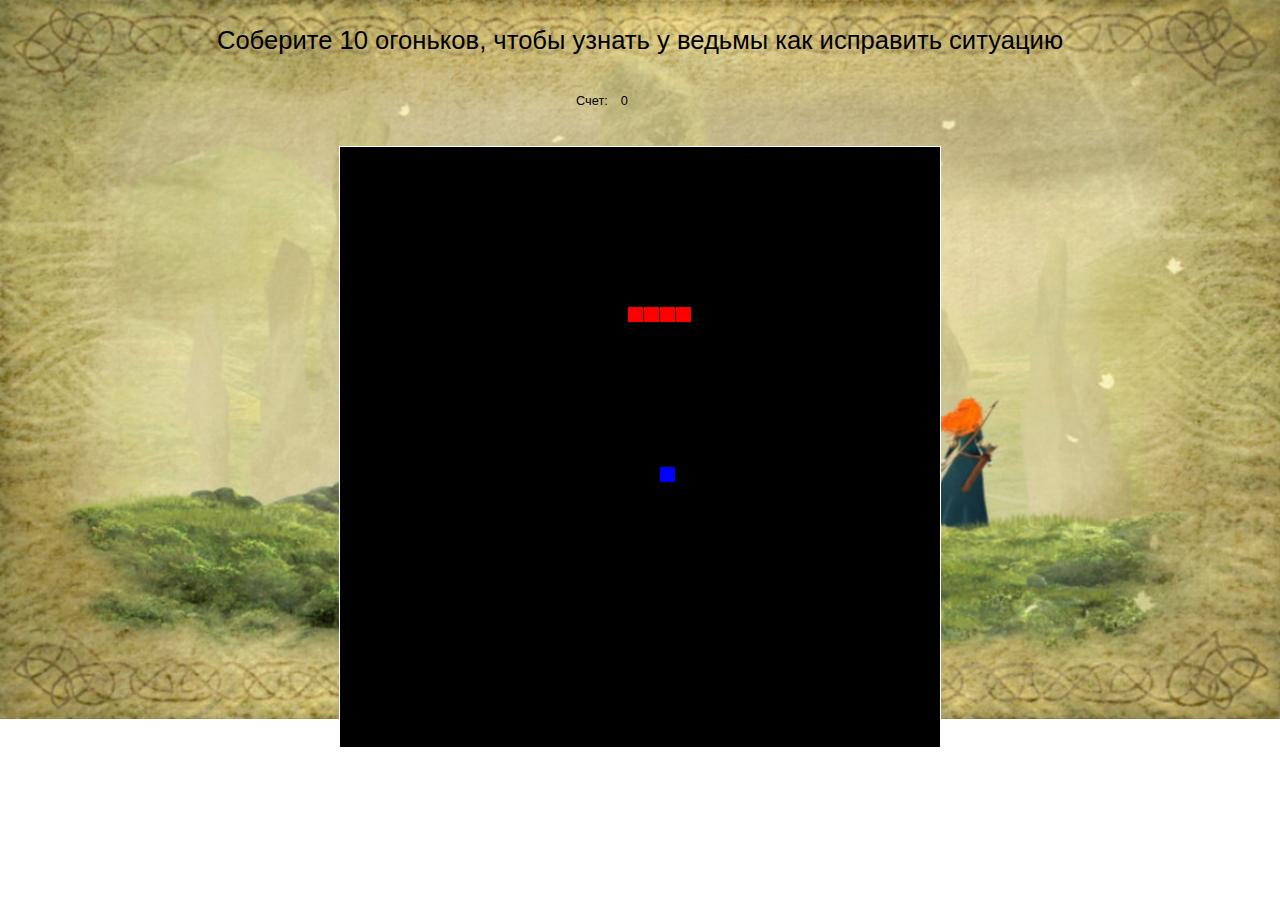
<file: 2_game.html>
<!DOCTYPE html>
<html lang="ru">
  <head>
    <meta charset="UTF-8" />
    <meta http-equiv="X-UA-Compatible" content="IE=edge" />
    <meta name="viewport" content="width=device-width, initial-scale=1.0" />
    <link
      href="https://cdn.jsdelivr.net/npm/bootstrap@5.1.2/dist/css/bootstrap.min.css"
      rel="stylesheet"
      integrity="sha384-uWxY/CJNBR+1zjPWmfnSnVxwRheevXITnMqoEIeG1LJrdI0GlVs/9cVSyPYXdcSF"
      crossorigin="anonymous"
    />
    <link rel="stylesheet" href="./assets/styles/index.css" />

    <link rel="stylesheet" href="./assets/styles/2_game.css" />
    <link rel="stylesheet" href="./assets/styles/gobelen.css" />
    <script src="./assets/scripts/2_game.js" defer></script>
    <title>Игра №2</title>
  </head>
  <body>
    <h1 class="snake__heading">
      Соберите 10 огоньков, чтобы узнать у ведьмы как исправить ситуацию
    </h1>
    <div class="snake__count">
      <p>Счет:</p>
      <p class="snake__count_num">0</p>
    </div>
    <article class="snake">
      <canvas class="snake__game" width="600" height="600"></canvas>
    </article>

    <article class="snake__modal">
      <section>
        <h5 class="card-title mb-3">Поздравляю! Вы прошли игру!</h5>
        <button class="game-btn">Посмотреть гобелен</button>
      </section>
    </article>

    <article class="gobelen">
      <img src="./assets/images/2_gobelen-min.png" alt="1_gobelen" />
      <div>Прогресс! Пойдем дальше!</div>
      <button class="btn btn-light" onclick="document.location='menu.html'">
        На главное меню
      </button>
    </article>
  </body>
</html>
</file>
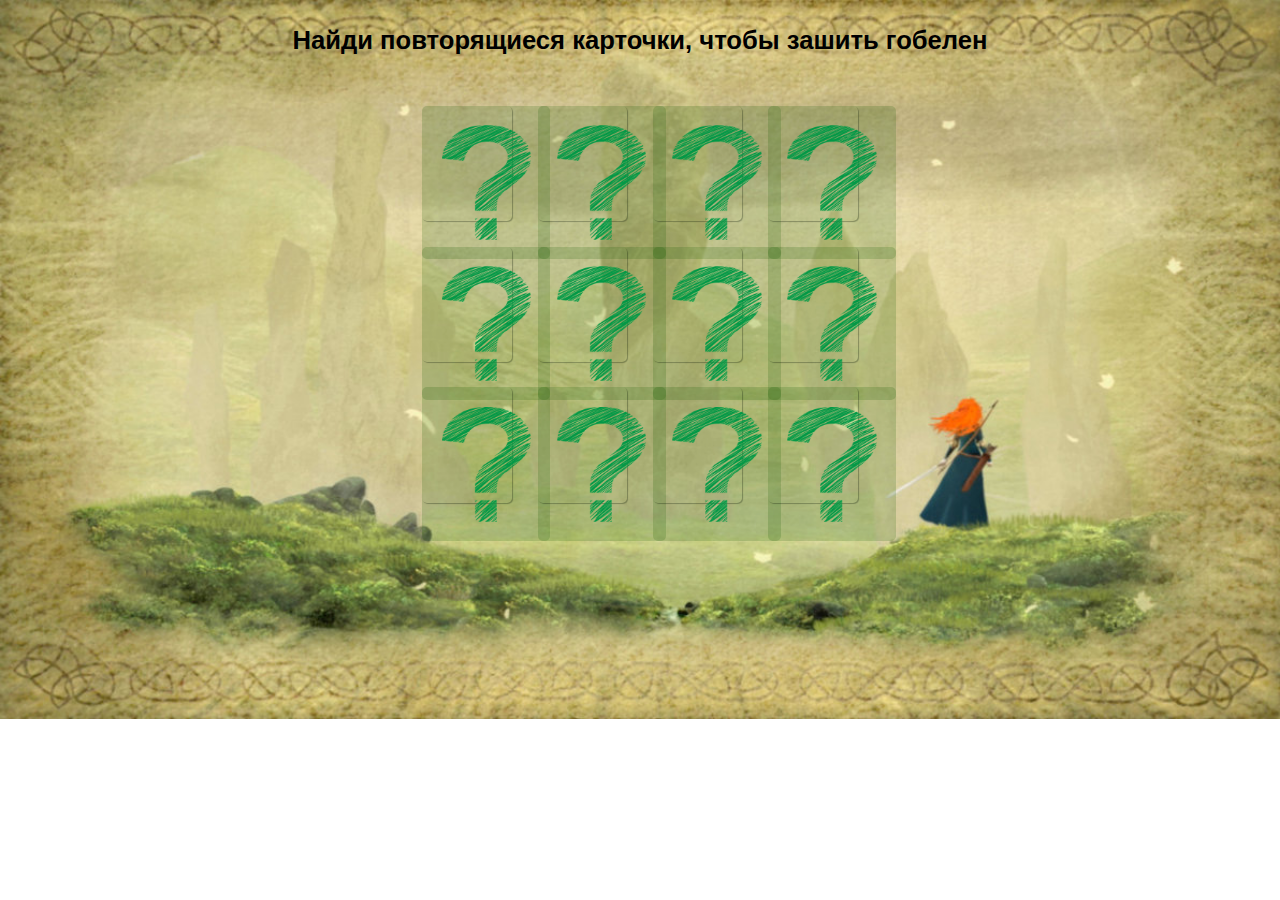
<file: 3_game.html>
<!DOCTYPE html>
<html lang="ru">
  <head>
    <meta charset="UTF-8" />
    <meta http-equiv="X-UA-Compatible" content="IE=edge" />
    <meta name="viewport" content="width=device-width, initial-scale=1.0" />
    <link
      href="https://cdn.jsdelivr.net/npm/bootstrap@5.1.2/dist/css/bootstrap.min.css"
      rel="stylesheet"
      integrity="sha384-uWxY/CJNBR+1zjPWmfnSnVxwRheevXITnMqoEIeG1LJrdI0GlVs/9cVSyPYXdcSF"
      crossorigin="anonymous"
    />
    <link rel="stylesheet" href="./assets/styles/index.css" />
    <link rel="stylesheet" href="./assets/styles/3_game.css" />
    <link rel="stylesheet" href="./assets/styles/gobelen.css" />

    <script src="./assets/scripts/3_game.js" defer></script>
    <title>Игра №3</title>
  </head>
  <body>
    <h1 class="game__heading">
      Найди повторящиеся карточки, чтобы зашить гобелен
    </h1>
    <article class="game">
      <section class="game-wrapper"></section>
    </article>
    <article class="text-center game-modal">
      <section class="card-body">
        <h5 class="card-title mb-3">Поздравляю! Вы прошли игру!</h5>
        <button class="game-btn">Посмотреть готовый гобелен</button>
      </section>
    </article>

    <article class="gobelen">
      <img src="./assets/images/3_gobelen-min.jpg" alt="1_gobelen" />
      <div>УРА! ГОТОВО! ВЫ ВЫИГРАЛИ</div>
    </article>

    <script
      src="https://cdn.jsdelivr.net/npm/bootstrap@5.1.3/dist/js/bootstrap.min.js"
      integrity="sha384-QJHtvGhmr9XOIpI6YVutG+2QOK9T+ZnN4kzFN1RtK3zEFEIsxhlmWl5/YESvpZ13"
      crossorigin="anonymous"
    ></script>
  </body>
</html>
</file>
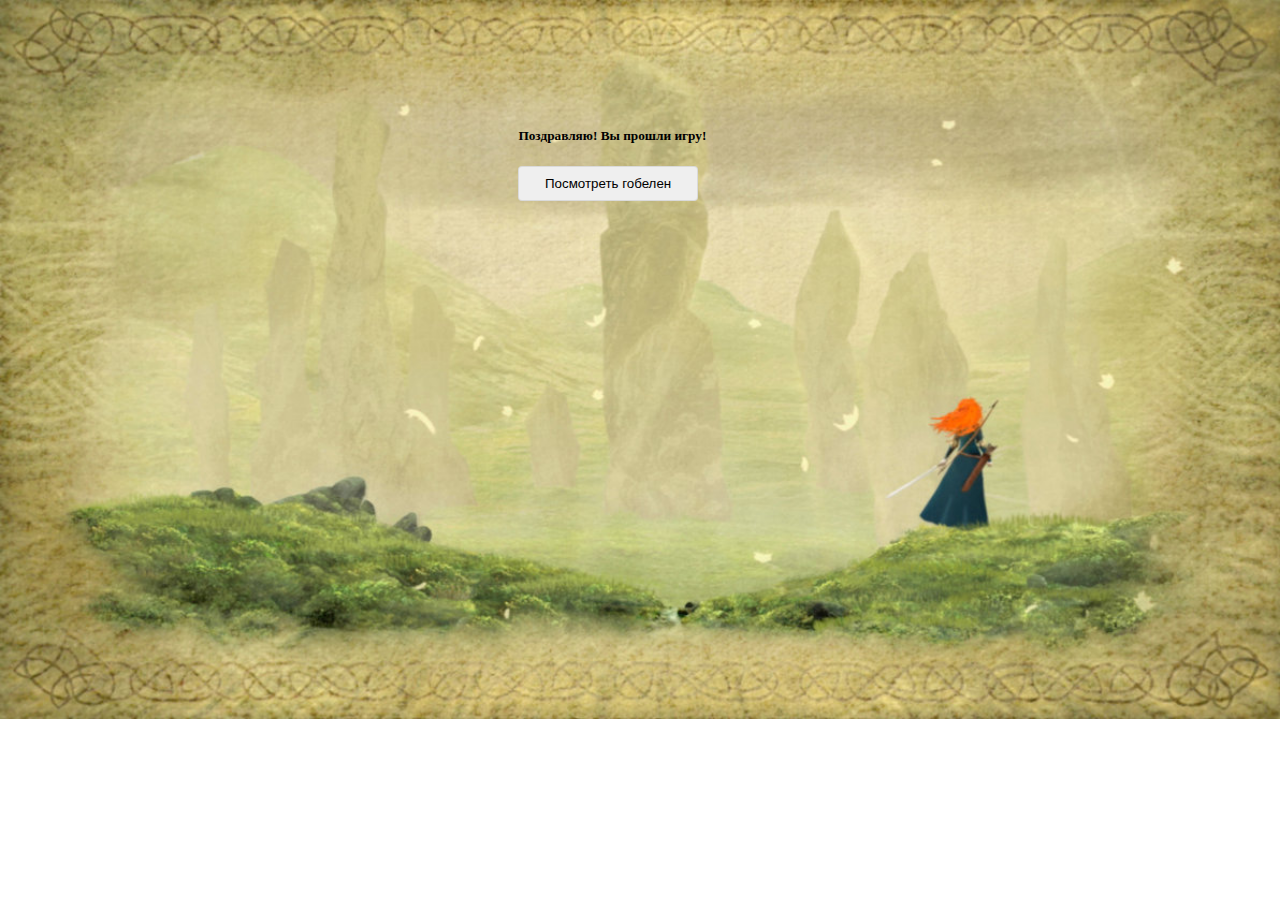
<file: first_game_win.html>
<!DOCTYPE html>
<html lang="ru">
  <head>
    <meta charset="UTF-8" />
    <meta http-equiv="X-UA-Compatible" content="IE=edge" />
    <meta name="viewport" content="width=device-width, initial-scale=1.0" />
    <link
      href="https://cdn.jsdelivr.net/npm/bootstrap@5.1.2/dist/css/bootstrap.min.css"
      rel="stylesheet"
      integrity="sha384-uWxY/CJNBR+1zjPWmfnSnVxwRheevXITnMqoEIeG1LJrdI0GlVs/9cVSyPYXdcSF"
      crossorigin="anonymous"
    />
    <link rel="stylesheet" href="./assets/styles/index.css" />
    <link rel="stylesheet" href="./assets/styles/gobelen.css" />
    <script src="./assets/scripts/first_game_win.js" defer></script>
    <title>Игра №1</title>
  </head>
  <body>
    <article class="game-modal">
      <section class="card-body">
        <h5 class="card-title mb-3">Поздравляю! Вы прошли игру!</h5>
        <button class="game-btn">Посмотреть гобелен</button>
      </section>
    </article>

    <article class="gobelen">
      <img src="./assets/images/1_gobelen-min.png" alt="1_gobelen" />
      <div>Нужно восстановить гобелен!</div>
      <button class="btn btn-light" onclick="document.location='menu.html'">
        На главное меню
      </button>
    </article>
  </body>
</html>
</file>
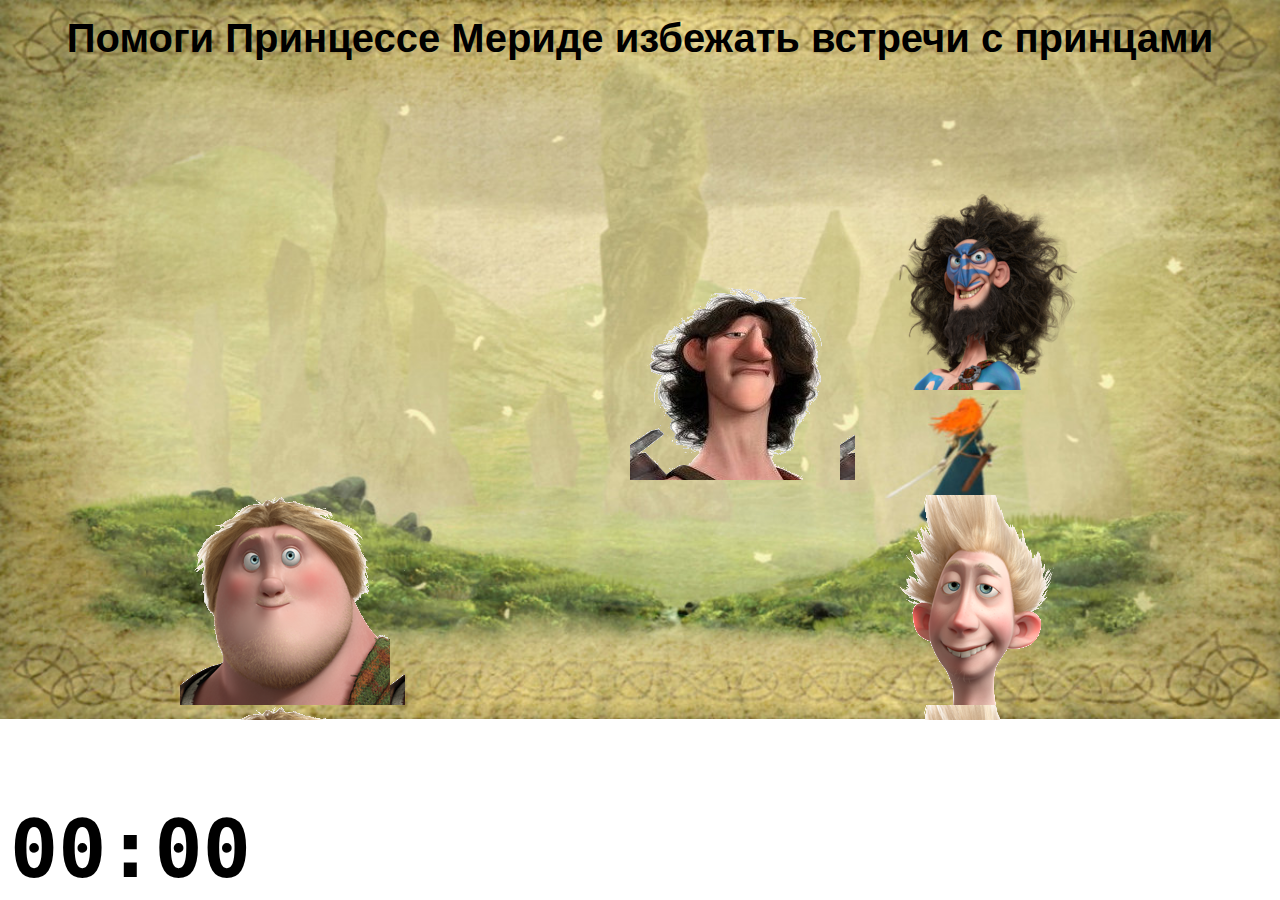
<file: game1.html>
<!DOCTYPE html>
<html lang="en">
  <head>
    <meta charset="UTF-8" />
    <meta http-equiv="X-UA-Compatible" content="IE=edge" />
    <meta name="viewport" content="width=device-width, initial-scale=1.0" />
    <title>Игра №1</title>
    <link rel="stylesheet" href="./assets/styles/game1.css" />
    <script src="./assets/scripts/1_game.js"></script>
  </head>

  <body>
    <div class="timer"></div>
  </body>
</html>
</file>
<file: assets/styles/index.css>
body {
  background-size: 100%;
  background-image: url(../images/background.jpg);
  background-repeat: no-repeat;
}
/*# sourceMappingURL=index.css.map */
</file>
<file: assets/styles/2_game.css>
.snake {
  margin: 2vw 2vw 0 2vw;
  display: -webkit-box;
  display: -ms-flexbox;
  display: flex;
  -webkit-box-align: center;
      -ms-flex-align: center;
          align-items: center;
  -webkit-box-pack: center;
      -ms-flex-pack: center;
          justify-content: center;
}

.snake__heading {
  text-align: center;
  margin: 2vw 0;
  font-weight: normal;
  font-family: "Segoe UI", Tahoma, Geneva, Verdana, sans-serif;
  font-size: 2vw;
}

.snake__count {
  text-align: center;
  font-size: 1vw;
  font-family: "Segoe UI", Tahoma, Geneva, Verdana, sans-serif;
  display: -webkit-box;
  display: -ms-flexbox;
  display: flex;
  width: 10vw;
  margin: 0 auto;
}

.snake__count_num {
  margin-left: 1vw;
}

.snake__game {
  background-color: black;
  border: 1px solid white;
}

.snake__modal {
  display: none;
  margin: 0 auto;
  margin-top: 10vw;
  text-align: center;
}

.snake__modal .game-btn {
  text-decoration: none;
  color: black;
  padding: 0.7vw 2vw;
  border-radius: 4px;
  border: 1px solid rgba(128, 128, 128, 0.192);
}

.snake__modal .game-btn:hover {
  background-color: rgba(24, 93, 3, 0.192);
  -webkit-box-shadow: 1px 1px 1px rgba(0, 0, 0, 0.3);
          box-shadow: 1px 1px 1px rgba(0, 0, 0, 0.3);
}
/*# sourceMappingURL=2_game.css.map */
</file>
<file: assets/styles/gobelen.css>
.gobelen {
  margin: 2vw;
  width: 25vw;
  margin: 0 auto;
  display: none;
  text-align: center;
}

img {
  width: 100%;
}

.game-btn {
  text-decoration: none;
  color: black;
  padding: 0.7vw 2vw;
  border-radius: 4px;
  border: 1px solid rgba(128, 128, 128, 0.192);
}

.game-btn:hover {
  background-color: rgba(24, 93, 3, 0.192);
  -webkit-box-shadow: 1px 1px 1px rgba(0, 0, 0, 0.3);
          box-shadow: 1px 1px 1px rgba(0, 0, 0, 0.3);
}

.game-modal {
  margin: 0 auto;
  margin-top: 10vw;
  width: 19vw;
}

.game-modal .game-btn {
  text-decoration: none;
  color: black;
  padding: 0.7vw 2vw;
  border-radius: 4px;
  border: 1px solid rgba(128, 128, 128, 0.192);
}

.game-modal .game-btn:hover {
  background-color: rgba(24, 93, 3, 0.192);
  -webkit-box-shadow: 1px 1px 1px rgba(0, 0, 0, 0.3);
          box-shadow: 1px 1px 1px rgba(0, 0, 0, 0.3);
}
/*# sourceMappingURL=gobelen.css.map */
</file>
<file: assets/styles/3_game.css>
.game {
  display: -webkit-box;
  display: -ms-flexbox;
  display: flex;
  -webkit-box-pack: center;
      -ms-flex-pack: center;
          justify-content: center;
  -webkit-box-align: center;
      -ms-flex-align: center;
          align-items: center;
}

.game__heading {
  text-align: center;
  margin: 2vw 0;
  font-family: "Segoe UI", Tahoma, Geneva, Verdana, sans-serif;
  font-size: 2vw;
}

.game .game-wrapper {
  margin-top: 35vw;
  position: absolute;
  display: -ms-grid;
  display: grid;
  -ms-grid-columns: (1fr)[4];
      grid-template-columns: repeat(4, 1fr);
  -ms-grid-rows: (1fr)[3];
      grid-template-rows: repeat(3, 1fr);
  gap: 2vw;
}

.game .game-wrapper .memory-card {
  margin: 0 auto;
  -webkit-box-shadow: 1px 1px 1px rgba(0, 0, 0, 0.3);
          box-shadow: 1px 1px 1px rgba(0, 0, 0, 0.3);
  border-radius: 5px;
  -webkit-transform-style: preserve-3d;
          transform-style: preserve-3d;
  -webkit-transition: -webkit-transform 0.5s;
  transition: -webkit-transform 0.5s;
  transition: transform 0.5s;
  transition: transform 0.5s, -webkit-transform 0.5s;
  cursor: pointer;
  width: 7vw;
  height: 9vw;
}

.game .game-wrapper .memory-card:active {
  -webkit-transform: scale(0.97);
          transform: scale(0.97);
  -webkit-transition: -webkit-transform 0.2s;
  transition: -webkit-transform 0.2s;
  transition: transform 0.2s;
  transition: transform 0.2s, -webkit-transform 0.2s;
}

.game .game-wrapper .front-face,
.game .game-wrapper .back-face {
  width: 100%;
  height: 100%;
  padding: 1.5vw;
  position: absolute;
  border-radius: 5px;
  background-color: rgba(24, 93, 3, 0.192);
  -webkit-backface-visibility: hidden;
          backface-visibility: hidden;
}

.game .game-wrapper .front-face {
  -webkit-transform: rotateY(180deg);
          transform: rotateY(180deg);
}

.flip {
  -webkit-transform: rotateY(180deg);
          transform: rotateY(180deg);
}

.game-modal {
  display: none;
  margin: 0 auto;
  margin-top: 10vw;
}

.game-modal .game-btn {
  text-decoration: none;
  color: black;
  padding: 0.7vw 2vw;
  border-radius: 4px;
  border: 1px solid rgba(128, 128, 128, 0.192);
}

.game-modal .game-btn:hover {
  background-color: rgba(24, 93, 3, 0.192);
  -webkit-box-shadow: 1px 1px 1px rgba(0, 0, 0, 0.3);
          box-shadow: 1px 1px 1px rgba(0, 0, 0, 0.3);
}
/*# sourceMappingURL=3_game.css.map */
</file>
<file: assets/styles/game1.css>
head,
body {
  background-image: url(../images/background.jpg);
  background-repeat: no-repeat;
  background-size: cover;
  pointer-events: none;
}

head {
  display: block;
}

body {
  margin: 0;
  overflow: hidden;
  font: bold 80px/1 monospace;
  transition: all 1s 9999s;
}

html::before,
head::before,
head::after,
body::before,
body::after,
html::after {
  position: absolute;
}

head::before,
head::after,
body::before,
body::after {
  pointer-events: all;
}

html::before {
  bottom: 10px;
  left: 10px;
  width: 5ch;
  overflow: hidden;
  z-index: 2;
  font: bold 80px/1 monospace;
}

html:hover body,
html:hover::before {
  -webkit-animation: stopwatch 600s steps(600);
  animation: stopwatch 600s steps(600);
}

html::after {
  content: "Помоги Принцессе Мериде избежать встречи с принцами";
  font: bold 2vh/1 sans-serif;
  text-indent: 0;
  top: 2vh;
  width: 100%;
  text-align: center;
  font-size: 2.5rem;
  left: 0;
  z-index: 3;
}

@-webkit-keyframes stopwatch {
  0% {
    text-indent: 0ch;
  }

  100% {
    text-indent: -3000ch;
  }
}

@keyframes stopwatch {
  0% {
    text-indent: 0ch;
  }

  100% {
    text-indent: -3000ch;
  }
}

head::before,
head::after,
body::before,
body::after {
  content: "";
  width: 25vmin;
  height: 25vmin;
}

head::before {
  background-image: url(../images/prince1.png);
  top: 30vmin;
  left: 70vmin;
  -webkit-animation: fly1 3s infinite;
  animation: fly1 3s infinite;
}

head::after {
  background-image: url(../images/prince2.png);
  bottom: 20vmin;
  left: 20vmin;
  -webkit-animation: fly1 7s infinite;
  animation: fly1 7s infinite;
}

body::before {
  background-image: url(../images/prince3.png);
  bottom: 20vmin;
  right: 20vmin;
  -webkit-animation: fly1 11s infinite;
  animation: fly1 11s infinite;
  transition: all 1s 9999s;
}

body::after {
  background-image: url(../images/prince4.png);
  overflow: hidden;
  color: transparent;
  top: 20vmin;
  right: 20vmin;
  -webkit-animation: fly1 13s infinite;
  animation: fly1 13s infinite;
  transition: all 1s 9999s;
}

html::before,
body::after {
  content: "00:0000:0100:0200:0300:0400:0500:0600:0700:0800:0900:1000:1100:1200:1300:1400:1500:1600:1700:1800:1900:2000:2100:2200:2300:2400:2500:2600:2700:2800:2900:3000:3100:3200:3300:3400:3500:3600:3700:3800:3900:4000:4100:4200:4300:4400:4500:4600:4700:4800:4900:5000:5100:5200:5300:5400:5500:5600:5700:5800:5901:0001:0101:0201:0301:0401:0501:0601:0701:0801:0901:1001:1101:1201:1301:1401:1501:1601:1701:1801:1901:2001:2101:2201:2301:2401:2501:2601:2701:2801:2901:3001:3101:3201:3301:3401:3501:3601:3701:3801:3901:4001:4101:4201:4301:4401:4501:4601:4701:4801:4901:5001:5101:5201:5301:5401:5501:5601:5701:5801:5902:0002:0102:0202:0302:0402:0502:0602:0702:0802:0902:1002:1102:1202:1302:1402:1502:1602:1702:1802:1902:2002:2102:2202:2302:2402:2502:2602:2702:2802:2902:3002:3102:3202:3302:3402:3502:3602:3702:3802:3902:4002:4102:4202:4302:4402:4502:4602:4702:4802:4902:5002:5102:5202:5302:5402:5502:5602:5702:5802:5903:0003:0103:0203:0303:0403:0503:0603:0703:0803:0903:1003:1103:1203:1303:1403:1503:1603:1703:1803:1903:2003:2103:2203:2303:2403:2503:2603:2703:2803:2903:3003:3103:3203:3303:3403:3503:3603:3703:3803:3903:4003:4103:4203:4303:4403:4503:4603:4703:4803:4903:5003:5103:5203:5303:5403:5503:5603:5703:5803:5904:0004:0104:0204:0304:0404:0504:0604:0704:0804:0904:1004:1104:1204:1304:1404:1504:1604:1704:1804:1904:2004:2104:2204:2304:2404:2504:2604:2704:2804:2904:3004:3104:3204:3304:3404:3504:3604:3704:3804:3904:4004:4104:4204:4304:4404:4504:4604:4704:4804:4904:5004:5104:5204:5304:5404:5504:5604:5704:5804:5905:0005:0105:0205:0305:0405:0505:0605:0705:0805:0905:1005:1105:1205:1305:1405:1505:1605:1705:1805:1905:2005:2105:2205:2305:2405:2505:2605:2705:2805:2905:3005:3105:3205:3305:3405:3505:3605:3705:3805:3905:4005:4105:4205:4305:4405:4505:4605:4705:4805:4905:5005:5105:5205:5305:5405:5505:5605:5705:5805:5906:0006:0106:0206:0306:0406:0506:0606:0706:0806:0906:1006:1106:1206:1306:1406:1506:1606:1706:1806:1906:2006:2106:2206:2306:2406:2506:2606:2706:2806:2906:3006:3106:3206:3306:3406:3506:3606:3706:3806:3906:4006:4106:4206:4306:4406:4506:4606:4706:4806:4906:5006:5106:5206:5306:5406:5506:5606:5706:5806:5907:0007:0107:0207:0307:0407:0507:0607:0707:0807:0907:1007:1107:1207:1307:1407:1507:1607:1707:1807:1907:2007:2107:2207:2307:2407:2507:2607:2707:2807:2907:3007:3107:3207:3307:3407:3507:3607:3707:3807:3907:4007:4107:4207:4307:4407:4507:4607:4707:4807:4907:5007:5107:5207:5307:5407:5507:5607:5707:5807:5908:0008:0108:0208:0308:0408:0508:0608:0708:0808:0908:1008:1108:1208:1308:1408:1508:1608:1708:1808:1908:2008:2108:2208:2308:2408:2508:2608:2708:2808:2908:3008:3108:3208:3308:3408:3508:3608:3708:3808:3908:4008:4108:4208:4308:4408:4508:4608:4708:4808:4908:5008:5108:5208:5308:5408:5508:5608:5708:5808:5909:0009:0109:0209:0309:0409:0509:0609:0709:0809:0909:1009:1109:1209:1309:1409:1509:1609:1709:1809:1909:2009:2109:2209:2309:2409:2509:2609:2709:2809:2909:3009:3109:3209:3309:3409:3509:3609:3709:3809:3909:4009:4109:4209:4309:4409:4509:4609:4709:4809:4909:5009:5109:5209:5309:5409:5509:5609:5709:5809:59";
}

@-webkit-keyframes fly1 {
  25% {
    -webkit-transform: translate(-30vmin, -30vmin);
  }

  50% {
    -webkit-transform: translate(30vmin, -30vmin);
  }

  75% {
    -webkit-transform: translate(30vmin, 30vmin);
  }
}

@keyframes fly1 {
  25% {
    transform: translate(-30vmin, -30vmin);
  }

  50% {
    transform: translate(30vmin, -30vmin);
  }

  75% {
    transform: translate(30vmin, 30vmin);
  }
}

head:hover + body,
body:hover {
  -webkit-animation-play-state: paused !important;
  animation-play-state: paused !important;
  transition: 0s;
}

head:hover + body::before,
body:hover::before {
  -webkit-animation: none;
  animation: none;
  background: black;
  top: 0;
  left: 0;
  width: 200vmax;
  height: 200vmax;
  margin: -50vmax;
  z-index: 5;
  transition: background 0.4s;
}

head:hover + body::after,
body:hover::after {
  top: 50vh;
  left: 50vw;
  width: 5ch;
  color: red;
  -webkit-animation: none;
  animation: none;
  background: transparent;
  -webkit-transform: translate(-50%, -50%);
  transform: translate(-50%, -50%);
  z-index: 6;
  transition: color 0.4s;
}
</file>
